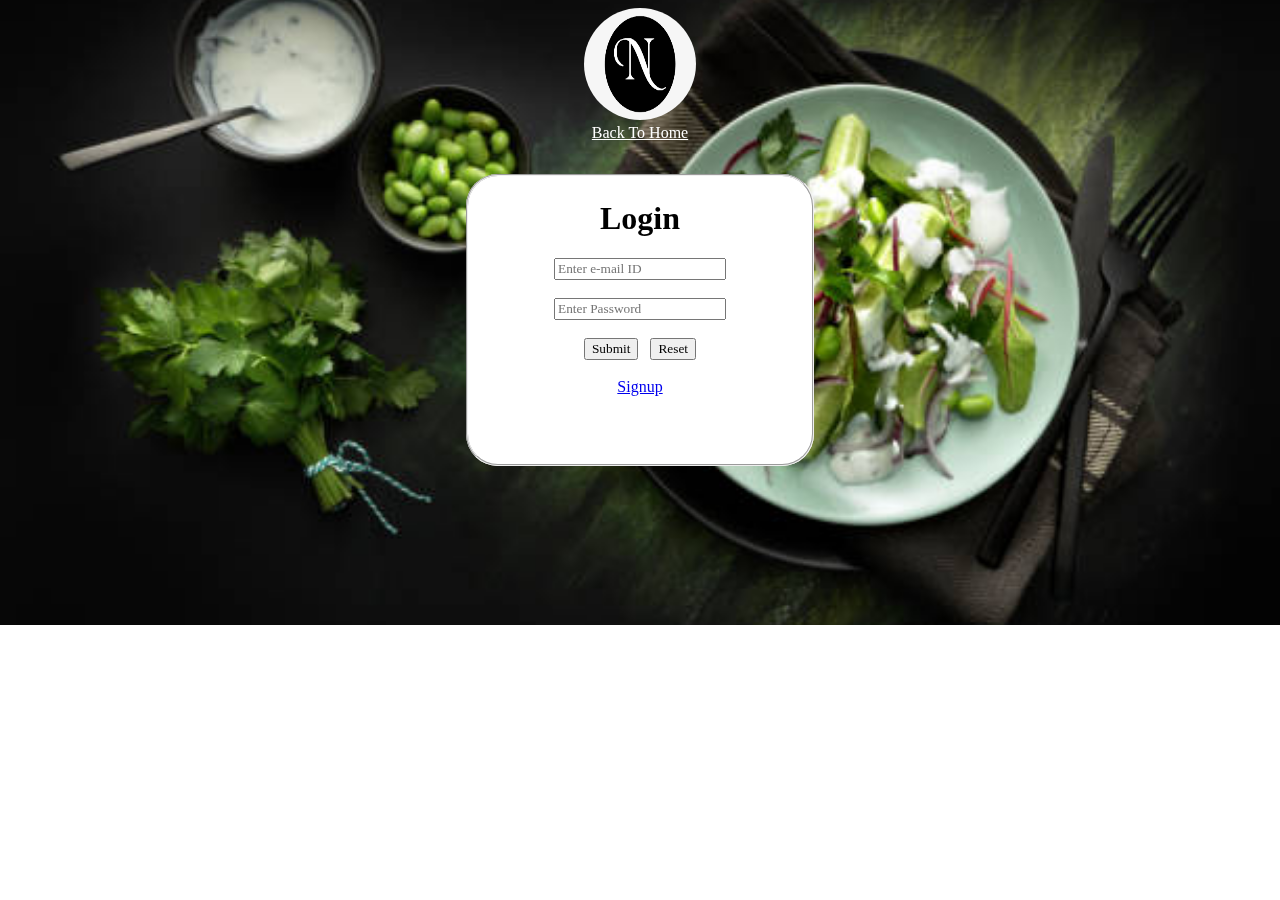
<file: Project/Login.html>
<!DOCTYPE html>
<html lang="en">
<head>
    <meta charset="UTF-8">
    <meta http-equiv="X-UA-Compatible" content="IE=edge">
    <meta name="viewport" content="width=device-width, initial-scale=1.0">
    <link rel="stylesheet" href="stylesheet2.css">
    <!-- <link rel="stylesheet" href="stylesheet.css"> -->
    <title>Login</title>
</head>
<body><center>
    <nav class="log">
        <div id="logo"><img src="Images/logo1.jpg" alt="" width="150px"></div>
        <a href="index.html">Back To Home</a>
    </nav></center>
    <center>
        <div class="back">
        
        <fieldset id="login">
            <p><br></p>
            <h1><b>Login</b></h1>
            <form action="" id="form">
                
                <input type="email" name="email" id="mail" placeholder="Enter e-mail ID" required><br><br>
                <input type="password" name="pass" id="pass" placeholder="Enter Password" required><br><br>
                <input type="submit" value="Submit">&nbsp;&nbsp;
                <input type="reset" value="Reset"><br><br>
                       
            </form><a href="signup.html">Signup</a>


        </fieldset></div>
    </center>
    
</body>
</html>
</file>
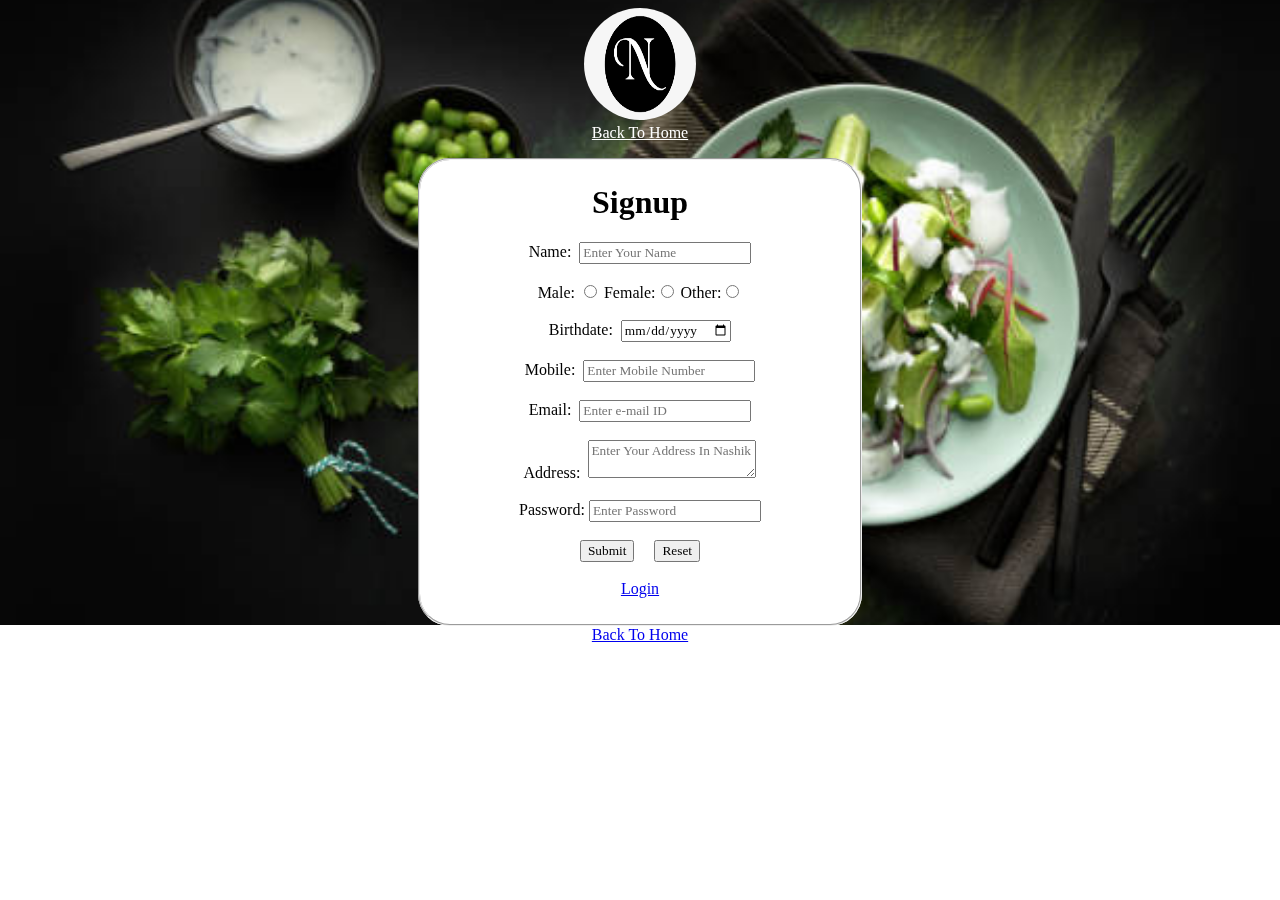
<file: Project/signup.html>
<!DOCTYPE html>
<html lang="en">
<head>
    <meta charset="UTF-8">
    <meta http-equiv="X-UA-Compatible" content="IE=edge">
    <meta name="viewport" content="width=device-width, initial-scale=1.0">
    <link rel="stylesheet" href="stylesheet2.css">
    <title>Signup</title>
</head>
<body><center>
    <nav class="log">
        <div id="logo"><img src="Images/logo1.jpg" alt="" width="150px"></div>
        <a href="index.html">Back To Home</a>
    </nav></center>
    <center>
        <div class="back">
        
            <fieldset id="signup">
                <p><br></p>
                <h1><b>Signup</b></h1>

                <form action="" id="form">
                    Name: &nbsp;<input type="text" id="Name" placeholder="Enter Your Name" required><br><br>
                    Male: <input type="radio" name="gender" id="" class="gender" required>
                    Female:<input type="radio" name="gender" id="" class="gender ">
                    Other:<input type="radio" name="gender" id="" class="gender"><br><br>
                    Birthdate: &nbsp;<input type="date" name="bdate" id="birth" placeholder="Eter Birth Date" ><br><br>
                    Mobile: &nbsp;<input type="number" name="number" id="mob" placeholder="Enter Mobile Number" required><br><br>
                    Email: &nbsp;<input type="email" name="email" id="gmail" placeholder="Enter e-mail ID" required><br><br>
                    Address:&nbsp; <textarea name="Address" id="" cols="20" rows="2" placeholder="Enter Your Address In Nashik" required></textarea><br><br>
                    Password:&nbsp;<input type="password" name="passd" id="passd" placeholder="Enter Password" required><br><br>
                    <input type="submit" value="Submit" >&nbsp;&nbsp;&nbsp;&nbsp;
                    <input type="reset" value="Reset"><br><br>
                       
                </form><a href="Login.html">Login</a>
            </fieldset>
        </div>
            <a href="index.html" class="backHome">Back To Home</a>
    </center>
    
</body>
</html>
</file>
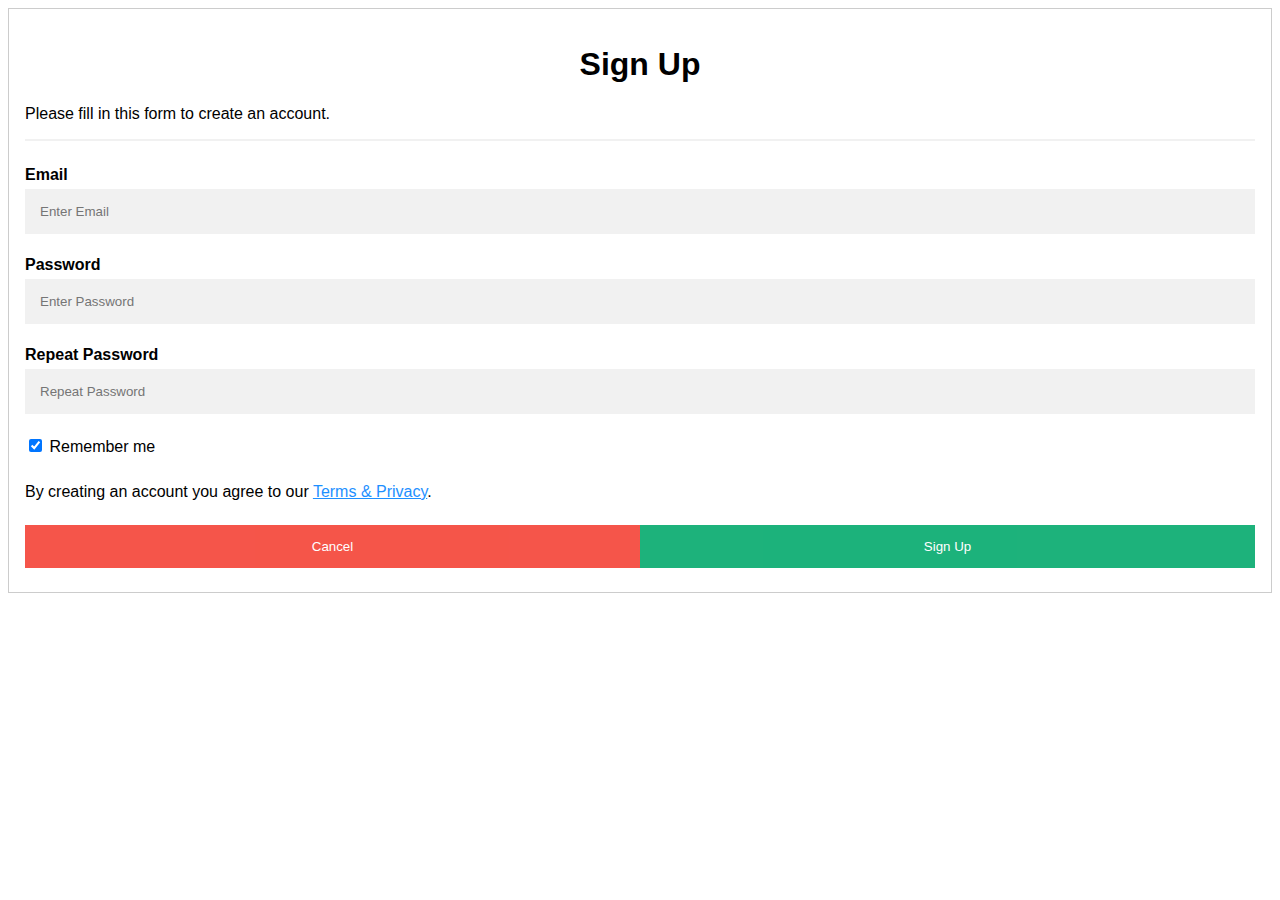
<file: Assignment-4/src/app/components/Signup/signup.component.html>
<!DOCTYPE html>
<html>
<style>
    body {
        font-family: Arial, Helvetica, sans-serif;
    }

    * {
        box-sizing: border-box
    }

    /* Full-width input fields */
    input[type=text],
    input[type=password] {
        width: 100%;
        padding: 15px;
        margin: 5px 0 22px 0;
        display: inline-block;
        border: none;
        background: #f1f1f1;
    }

    input[type=text]:focus,
    input[type=password]:focus {
        background-color: #ddd;
        outline: none;
    }

    hr {
        border: 1px solid #f1f1f1;
        margin-bottom: 25px;
    }

    /* Set a style for all buttons */
    button {
        background-color: #04AA6D;
        color: white;
        padding: 14px 20px;
        margin: 8px 0;
        border: none;
        cursor: pointer;
        width: 100%;
        opacity: 0.9;
    }

    button:hover {
        opacity: 1;
    }

    /* Extra styles for the cancel button */
    .cancelbtn {
        padding: 14px 20px;
        background-color: #f44336;
    }

    /* Float cancel and signup buttons and add an equal width */
    .cancelbtn,
    .signupbtn {
        float: left;
        width: 50%;
    }

    /* Add padding to container elements */
    .container {
        padding: 16px;
    }

    /* Clear floats */
    .clearfix::after {
        content: "";
        clear: both;
        display: table;
    }
    h1{
        text-align: center;
    }

    /* Change styles for cancel button and signup button on extra small screens */
    @media screen and (max-width: 300px) {

        .cancelbtn,
        .signupbtn {
            width: 100%;
        }
    }
</style>

<body>

    <form action="/action_page.php" style="border:1px solid #ccc">
        <div class="container">
            <h1>Sign Up</h1>
            <p>Please fill in this form to create an account.</p>
            <hr>

            <label for="email"><b>Email</b></label>
            <input type="text" placeholder="Enter Email" name="email" required>

            <label for="psw"><b>Password</b></label>
            <input type="password" placeholder="Enter Password" name="psw" required>

            <label for="psw-repeat"><b>Repeat Password</b></label>
            <input type="password" placeholder="Repeat Password" name="psw-repeat" required>

            <label>
                <input type="checkbox" checked="checked" name="remember" style="margin-bottom:15px"> Remember me
            </label>

            <p>By creating an account you agree to our <a href="#" style="color:dodgerblue">Terms & Privacy</a>.</p>

            <div class="clearfix">
                <button type="button" class="cancelbtn">Cancel</button>
                <button type="submit" class="signupbtn" (click)="login()">Sign Up</button>
            </div>
        </div>
    </form>

</body>

</html>
</file>
<file: Project/stylesheet2.css>
*{
    font-family: 'Bree Serif', serif;
    transition: all 2s;
}

html{
    scroll-behavior: smooth;
    font-size: 1rem;
    /* text-shadow: 2px 0px red; */
}

.back{
    align-items: center;
    justify-content: center;

    
}

.back::before{
    content: "";
    position: absolute;
    /* position: sticky; */
    position:fixed;
    background: url('Images/bg2.jpg') no-repeat center center/cover;
    height: 625px;
    top:0px;
    left:0px;
    width: 100%;
    z-index: -1;
    /* opacity:0.8; */
}
fieldset{
    background-color: white;
    border-radius: 2rem;

    width: 20rem;
    height: 17rem;
    margin-top: 2rem;
}
fieldset:hover{
    transform: scale(1.1);
}
fieldset h1{
    margin-top: -2rem;
}
/* Signup */
#signup{
    width: 26rem;
    height: 28rem;
    margin-top: 1rem;
}


.log a{
    color: white;
}
.log img{
    border-radius: 200pc;
    height: 7rem;
    width: 7rem;
}
/* Order Now */
#food::before{ 
    content: "";
    position: absolute;
    /* position: sticky; */
    position:fixed;
    background: url('Images/bg5.webp') no-repeat center center/cover;
    height: 625px;
    top:0px;
    left:0px;
    width: 100%;
    z-index: -1;
    /* opacity:0.8; */
}


.foodOrder{
    display: flex;
    margin: 2rem;
    padding: 0.5rem;
    border: solid black 2px;
    background-color: white;
    
}
.foodOrder img{
    position: relative;
    max-width: 100%;
    margin-right: 1rem;
    border-radius: .5rem;
    /* margin-top: 2rem; */
    width: 10rem;
    height: 10rem;
    overflow: hidden;
}
.foodOrder:hover{
    transform: scale(1.05);
    margin: 2rem;
}
</file>
<file: Project/stylesheet.css>
*{
    font-family: 'Bree Serif', serif;
    margin: 0%;
    transition: all 2s;
}

html{
    scroll-behavior: smooth;
    font-size: 1rem;
    color: white;



}

/* Navigation Bar */
#navbar {
    display: flex;
    align-items: center;
    font-size: 10px;
    background-color: rgba(0, 0, 0, 0.648); 
    border-radius: 50pc;
    width: 100%;
    position:fixed;
}

#navbar div img{
    border-radius: 200pc;
    height: 5rem;
    width: 5rem;
}
#navbar div a{
    margin: 2rem;
    overflow: hidden;
    margin-bottom: 5px;
    font-size: 25px;
    text-decoration: none;
    padding: 4px;
    border-radius: 20px;
    color: white;
}
#navbar a:hover{
    color: black;
    background-color: rgba(255, 255, 255, 0.827);
}


/* Home section */
#home{
    display: flex;
    flex-direction: column;
    padding:3px 200px;
    height: 550px;
    justify-content: center;
    align-items: center;
}
#home::before{ 
    content: "";
    position: absolute;
    position:fixed;
    background: url('Images/bg4.webp') no-repeat center center/cover;
    height: 625px;
    top:0px;
    left:0px;
    width: 100%;
    z-index: -1;
    /* opacity: .8; */
}


 
#home h1{
    color:white;
    text-shadow: 4px 2px red;
    font-size: 3rem;
    text-align: center;
    font-family: 'Bree Serif', serif;
}
#home p{
    color:red;
    text-shadow: 2px 0px rgb(31, 16, 16);
    text-align: center;
    font-size: 2rem;
    font-family: 'Bree Serif', serif;
}

/* Services Section */

#Services{
    display: flex;
    height: 450px;
    justify-content: center;
    align-items: center;
   
}
#Services::before{
    content: " ";
    position: relative;
    height: 20pc;
}
#Services div img{
    display: block;
    margin: auto;
    width: 150px;
    height: 150px;
}
#Services div{
    border: solid white 2px;
    width: 400px;
    height: 300px;
   margin-left: 2rem;
}
#Services div p{
    text-align: center;
    padding: 1rem;
}
#Services1 h1{
    text-align: center;
    text-shadow: 1px 0rem red;
    font-size: 2rem;
    margin-top: 8rem;
}
#Services div:hover{
    transform: scale(1.1);

}


/* Our team */
#OurTeam::before{
   
        content: "";
        position: relative;
        background: url('Images/bg1.webp') no-repeat center center/cover;     
        height: 625px;
        width: 100%;
        z-index: -1;
        opacity:0.9;

    
}
#OurTeam{
    justify-content: center;
    align-items: center;
    
}
#OurTeam div h1{
    text-align: center;
    text-shadow: 1px 0rem red;
    font-size: 2rem;
    margin-top: 9rem;
}

#OurTeam div img{
    align-items: center;
    margin: 2rem;
    width: 25%;
    
}
#OurTeam div p{
    text-align: center;
    font-size: large;
    padding: 1rem;
}

/* Cantact us */
#ContactUs::before{
        content: "";
    position: absolute;
    background: url('Images/contact.webp') no-repeat center center/cover;  
    height: 625px;
    width: 100%;
    z-index: -1;
    opacity:1.5;
}
#ContactUs div p{
    text-align: center;
    margin-top:3rem ;
    font-size: 2rem;
}
#ContactUs div p a{
    margin-top:2rem ;
}
#ContactUs .contact h1{
    text-align: center;
    text-shadow: 1px 0rem red;
    font-size: 2rem;
    margin-top: 9rem;
    margin-bottom: 1rem;
}
#ContactUs div div:hover{
    transform: scale(1.1);
}



/* Address */
#ContactUs #company p{
    text-align: center;
    border: solid white 2px;
    width: 50%;
    font-size: 20px;
    margin-top: 3rem;
    
}
#company::before{
    content: "";
    position: absolute;
    height: 625px;
    width: 100%;
    z-index: -1;
    
}
#company{
    margin-top: 9rem;
}

/* Utility class */
.btn{
    padding: 6px 20px;
    border: 2px solid white;
     background-color: rgb(169, 12, 12);
   
    margin: 17px;
    font-size: 1.5rem;
    border-radius: 10px;
    cursor:pointer;
   
}
.btn a{
    text-decoration: none;
     color: white;
}
.btn:hover{
   background-color: rgb(57, 1, 1);
   color: aliceblue;
   transform: scale(1.5);
}
.center{
    text-align: center;
}
</file>
